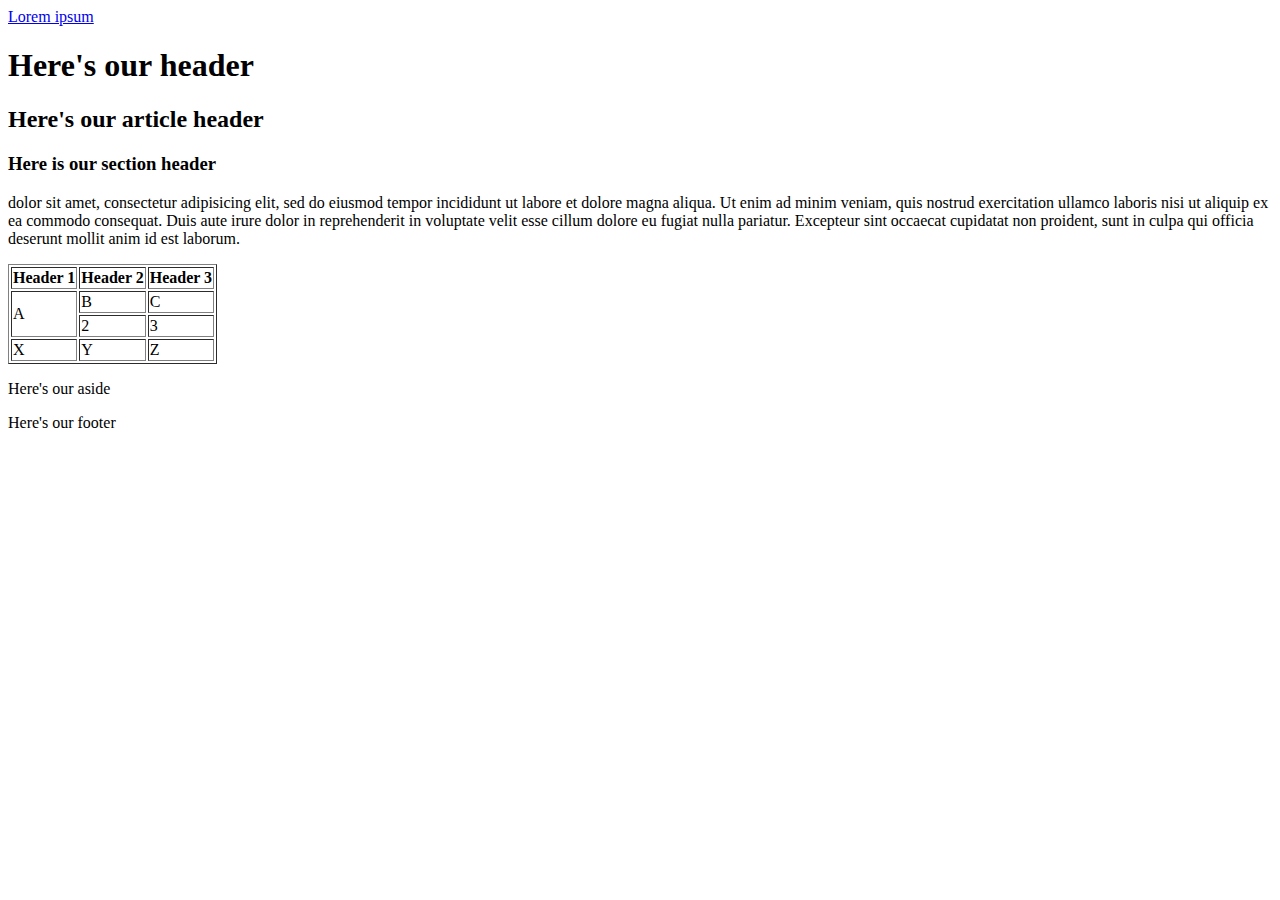
<file: html/gps/index.html>
<!DOCTYPE html>
<html>
<head>
  <title>GPS 1.2</title>
</head>
<body>
  <nav><a href="jdjldkfj">Lorem ipsum</a></nav>
  <header>
    <h1>Here's our header</h1>
  </header>
  <main>
    <article>
      <H2>Here's our article header</H2>
      <section>
        <h3>Here is our section header</h3>
        <p>dolor sit amet, consectetur adipisicing elit, sed do eiusmod
        tempor incididunt ut labore et dolore magna aliqua. Ut enim ad minim veniam,
        quis nostrud exercitation ullamco laboris nisi ut   aliquip ex ea commodo
        consequat. Duis aute irure dolor in reprehenderit in voluptate velit esse
        cillum dolore eu fugiat nulla pariatur. Excepteur sint occaecat cupidatat non
        proident, sunt in culpa qui officia deserunt mollit anim id est laborum.</p>
      </section>
    </article>
  </main>
  <table border="1">
    <tr>
      <th>Header 1</th>
      <th>Header 2</th>
      <th>Header 3</th>
    </tr>
    <tr>
      <td rowspan="2">A</td>
      <td>B</td>
      <td>C</td>
    </tr>
    <tr>
      <td>2</td>
      <td>3</td>
    </tr>
    <tr>
      <td>X</td>
      <td>Y</td>
      <td>Z</td>
    </tr>
  </table>
  <aside>
    <p>Here's our aside</p>
  </aside>
  <footer>
    <p>Here's our footer</p>
  </footer>
</body>
</html>

<!--
1. HTML5 semantic tags are purely organizational NOT aesthetic and they help to organize a page to make it more user friendly for computer software common among differently-abled communities. I think that they are all pretty useful, but I like the breakdown of main-article-section because it makes my HTML feel and look more organized to my eyes.
2. The browser reads down the page, top to bottom.
3. Snippets! I learned that sublime actually already has a lot of snippets to use. Before now I had been typing in all the opening and closing tags and now I'm VERY happy to be able to just tab over and have it autofill. I think I will create more snippets at a later date, but for my scope and what I am learning right now, I think sublime already has all the snippets I would need to use.
4. The organization of the semantic elements took me a second to understand, specifically which elements needed to be wrapped in parent elements and which ones could stand on their own. I've done some researching on my own to answer most of the questions, but I think just seeing them used, and practicing using them, is really gonna drive the point home.
 -->
</file>
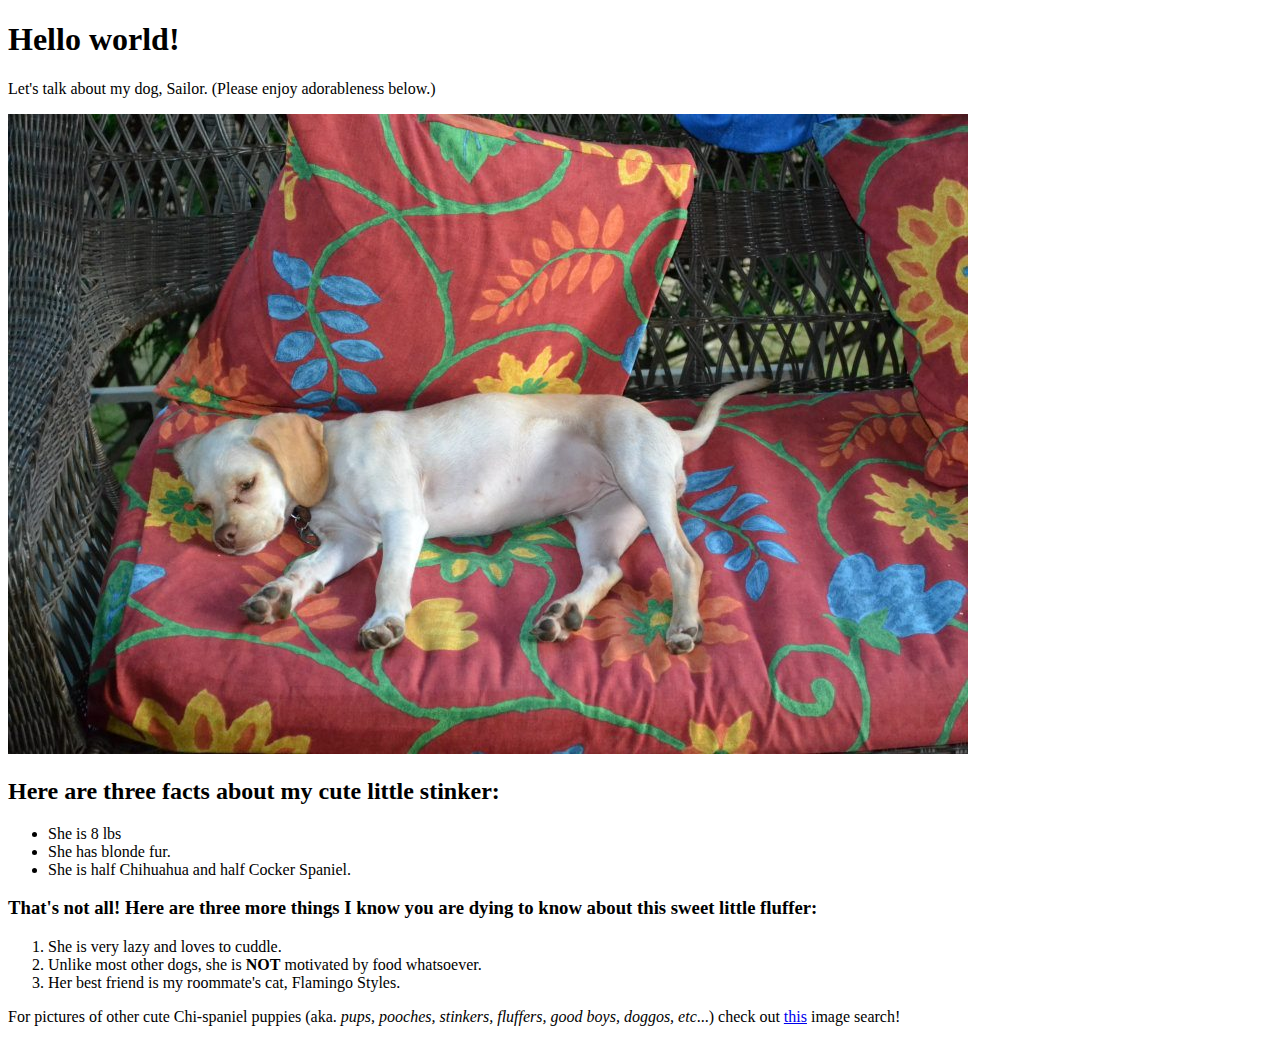
<file: html/web_basics/index.html>
<!DOCTYPE html>
<html>
<head>
  <title>Meet Sailor the dog.</title>
</head>
<body>
  <h1>Hello world!</h1>
  <p>Let's talk about my dog, Sailor. (Please enjoy adorableness below.)</p>
  <img src="sailor.jpg" alt="Sailor">
  <h2>Here are three facts about my cute little stinker:</h2>
  <ul>
    <li>She is 8 lbs</li>
    <li>She has blonde fur.</li>
    <li>She is half Chihuahua and half Cocker Spaniel.</li>
  </ul>
  <h3>That's not all! Here are three more things I know you are dying to know about this sweet little fluffer:</h3>
  <ol>
    <li>She is very lazy and loves to cuddle.</li>
    <li>Unlike most other dogs, she is <strong>NOT</strong> motivated by food whatsoever.</li>
    <li>Her best friend is my roommate's cat, Flamingo Styles.</li>
  </ol>
  <p>For pictures of other cute Chi-spaniel puppies (aka. <em>pups, pooches, stinkers, fluffers, good boys, doggos, etc</em>...) check out <a href="https://www.google.com/search?q=chihuahua+cocker+spaniel+mix&source=lnms&tbm=isch&sa=X&ved=0ahUKEwiQ2cLbqqXVAhVIxVQKHT94C9sQ_AUICigB&biw=915&bih=706">this</a> image search!</p>
</body>
</html>
</file>
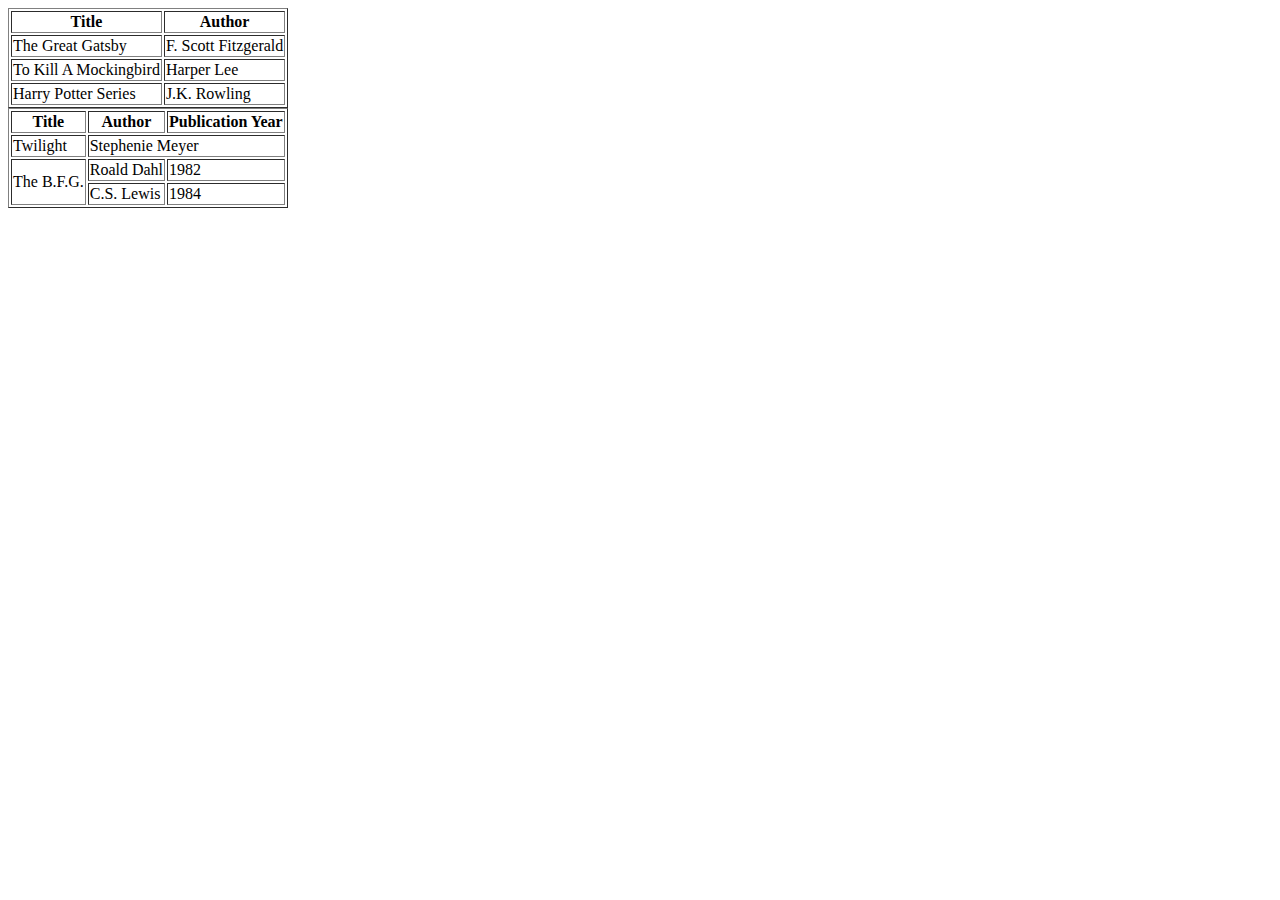
<file: html/table-practice.html>
<!DOCTYPE html>
<html>
<head>
  <title>Table Practice</title>
</head>
<body>
  <table border="1">
    <tr>
      <th>Title</th>
      <th>Author</th>
    </tr>
    <tr>
      <td>The Great Gatsby</td>
      <td>F. Scott Fitzgerald</td>
    </tr>
    <tr>
      <td>To Kill A Mockingbird</td>
      <td>Harper Lee</td>
    </tr>
    <tr>
      <td>Harry Potter Series</td>
      <td>J.K. Rowling</td>
    </tr>
  </table>
  <table border="1">
    <tr>
      <th>Title</th>
      <th>Author</th>
      <th>Publication Year</th>
    </tr>
    <tr>
      <td>Twilight</td>
      <td colspan="2">Stephenie Meyer</td>
    </tr>
    <tr>
      <td rowspan="2">The B.F.G.</td>
      <td>Roald Dahl</td>
      <td>1982</td>
    </tr>
    <tr>
      <td>C.S. Lewis</td>
      <td>1984</td>
    </tr>
  </table>
</body>
</html>
</file>
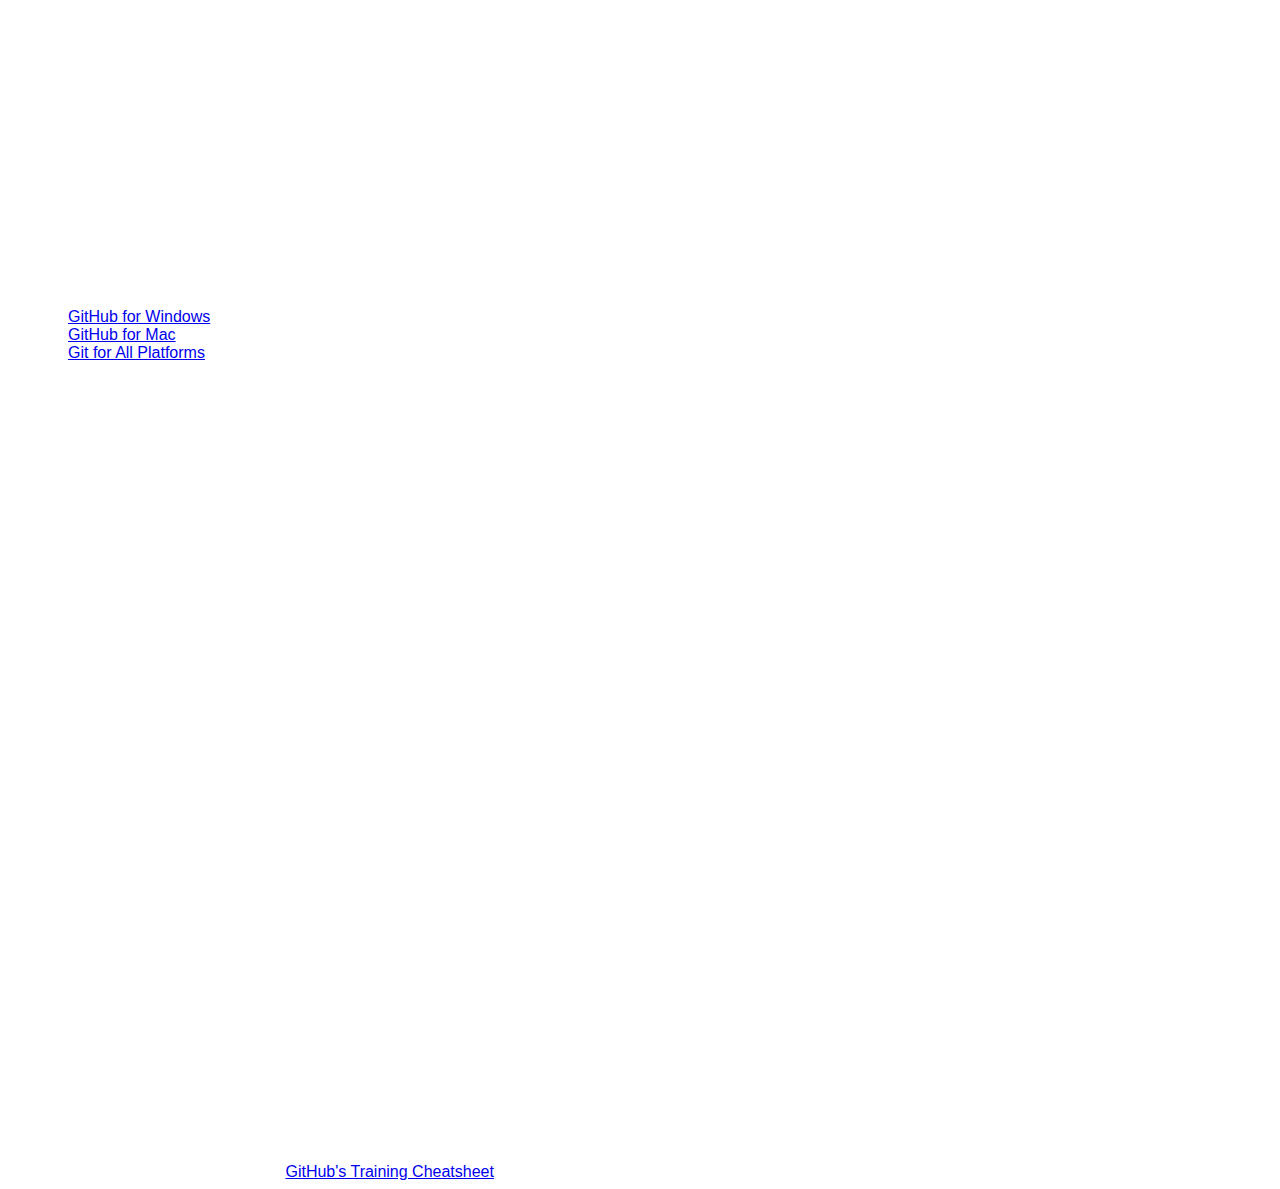
<file: css/gps/gps2-1.html>
<!--
Write your names here:
1. Peter Haley
2. (no pair)
We spent [1] hours on this challenge.
-->

<!-- This challenge uses HTML5 syntax that may not be available in all browsers (It works in Chrome and Safari, from my testing. (<details> and<summary>). -->

<!DOCTYPE html>
<html lang="en">
  <head>
    <meta charset="UTF-8">
    <link rel="stylesheet" type="text/css" href="gps2-1.css">
    <title>Git Cheat Sheet</title>
  </head>

  <body>
    <header>
      <h1>GitHub: Git Cheat Sheet</h1>
      <p>Git is the open source distributed version control system that
        facilitates GitHub activities on your laptop or desktop.
        This cheat sheet summarizes commonly used Git command line
        instructions for quick reference.</p>
    </header>

    <section class="column-1">
      <article>
        <h2>INSTALL GIT</h2>
        <p>GitHub provides desktop clients that include a graphical user
        interface for the most common repository actions and an automatically
        updating command line edition of Git for advanced scenarios.</p>
        <ul>
          <li><a href="https://windows.github.com">GitHub for Windows</a></li>
          <li><a href="https://mac.github.com">GitHub for Mac</a></li>
          <li><a href="http://git-scm.com">Git for All Platforms</a></li>
        </ul>

        Git distributions for Linux and POSIX systems are available on the
        official Git SCM web site.
      </article>

      <article>
        <h2>CONFIGURE TOOLING</h2>
        <p>Configure user information for all local repositories</p>
        <p> To see a summary of each command, click it.</p>

        <details>
          <summary><code>$ git config --global user.name "[name]"</code></summary>
          <p>Sets the name you want attached to your commit transactions</p>
        </details>

        <details>
          <summary><code>$ git config --global user.email "[email address]"</code></summary>
          <p>Sets the email you want atached to your commit transactions</p>
        </details>

        <details>
          <summary><code>$ git config --global color.ui auto</code></summary>
          <p>Enables helpful colorization of command line output</p>
        </details>
      </article>

      <article>
        <h2>CREATE REPOSITORIES</h2>
        <p>Start a new repository or obtain one from an existing URL</p>

        <details>
          <summary><code>$ git init [project-name]</code></summary>
          <p>Creates a new local repository with the specified name</p>
        </details>

        <details>
          <summary><code>$ git clone [url]</code></summary>
          <p>Downloads a project and its entire version history</p>
        </details>
      </article>

      <article>
        <h2>MAKE CHANGES</h2>
        <p>Review edits and craft a commit transaction</p>

        <details>
          <summary><code>$ git status</code></summary>
          <p>Lists all new or modified files to be committed</p>
        </details>

        <details>
          <summary><code>$ git add [file]</code></summary>
          <p>Snapshots the file in preparation for versioning</p>
        </details>

        <details>
          <summary><code>$ git reset [file]</code></summary>
          <p>Unstages the file, but preserve its contents</p>
        </details>

        <details>
          <summary><code>$ git diff</code></summary>
          <p>Shows file differences not yet staged</p>
        </details>

        <details>
          <summary><code>$ git diff --staged</code></summary>
          <p>Shows file differences between staging and the last file version</p>
        </details>

        <details>
          <summary><code>$ git commit -m "[descriptive message]"</code></summary>
          <p>Records file snapshots permanently in version history</p>
        </details>
      </article>

      <article>
        <h2>GROUP CHANGES</h2>
        <p>Name a series of commits and combine completed efforts</p>

        <details>
          <summary><code>$ git branch</code></summary>
          <p>Lists all local branches in the current repository</p>
        </details>

        <details>
          <summary><code>$ git branch [branch-name]</code></summary>
          <p>Creates a new branch</p>
        </details>

        <details>
          <summary><code>$ git checkout [branch-name]</code></summary>
          <p>Switches to the specified branch and updates the working directory</p>
        </details>

        <details>
          <summary><code>$ git merge [branch]</code></summary>
          <p>Combines the specified branch’s history into the current branch</p>
        </details>

        <details>
          <summary><code>$ git branch -d [branch-name]</code></summary>
          <p>Deletes the specified branch</p>
        </details>
      </article>
    </section>

    <section class="column-2">
      <article>
        <h2>REFACTOR FILENAMES</h2>
        <p>Relocate and remove versioned files</p>

        <details>
          <summary><code>$ git rm [file]</code></summary>
          <p>Deletes the file from the working directory and stages the deletion</p>
        </details>

        <details>
          <summary><code>$ git rm --cached [file]</code></summary>
          <p>Removes the file from version control but preserves the file locally</p>
        </details>

        <details>
          <summary><code>$ git mv [file-original] [file-renamed]</code></summary>
          <p>Changes the file name and prepares it for commit</p>
        </details>
      </article>

      <article>
        <h2>SUPPRESS TRACKING</h2>
        <p>Exclude temporary files and paths</p>

        <details>
          <summary><code>*.log
                    build/
                    temp-*
          </code></summary>
          <p>A text file named .gitignore suppresses accidental versioning of files and paths matching the specified paterns</p>
        </details>

        <details>
          <summary><code>$ git ls-files --other --ignored --exclude-standard</code></summary>
          <p>Lists all ignored files in this project</p>
        </details>
      </article>

      <article>
        <h2>SAVE FRAGMENTS</h2>
        <p>Shelve and restore incomplete changes</p>

        <details>
          <summary><code>$ git stash</code></summary>
          <p>Temporarily stores all modified tracked files</p>
        </details>

        <details>
          <summary><code>$ git stash list</code>Lists all stashed changesets</summary>
          <p></p>
        </details>

        <details>
          <summary><code>$ git stash pop</code></summary>
          <p>Restores the most recently stashed files</p>
        </details>

        <details>
          <summary><code>$ git stash drop</code></summary>
          <p>Discards the most recently stashed changeset</p>
        </details>

      </article>

      <article>
        <h2>REVIEW HISTORY</h2>
        <p>Browse and inspect the evolution of project files</p>

        <details>
          <summary><code>$ git log</code></summary>
          <p>Lists version history for the current branch</p>
        </details>

        <details>
          <summary><code>$ git log --follow [file]</code></summary>
          <p>Lists version history for a file, including renames</p>
        </details>

        <details>
          <summary><code>$ git diff [first-branch]...[second-branch]</code></summary>
          <p>Shows content differences between two branches</p>
        </details>

        <details>
          <summary><code>$ git show [commit]</code></summary>
          <p>Outputs metadata and content changes of the specified commit</p>
        </details>
      </article>

      <article>
        <h2>REDO COMMITS</h2>
        <p>Erase mistakes and craft replacement history</p>

        <details>
          <summary><code>$ git reset [commit]</code></summary>
          <p>Undoes all commits after [commit], preserving changes locally</p>
        </details>

        <details>
          <summary><code>$ git reset --hard [commit]</code></summary>
          <p>Discards all history and changes back to the specified commit</p>
        </details>
      </article>

      <article>
        <h2>SYNCHRONIZE CHANGES</h2>
        <p>Register a repository bookmark and exchange version history</p>

        <details>
          <summary><code>$ git fetch [bookmark]</code></summary>
          <p>Downloads all history from the repository bookmark</p>
        </details>

        <details>
          <summary><code>$ git merge [bookmark]/[branch]</code></summary>
          <p>Combines bookmark’s branch into current local branch</p>
        </details>

        <details>
          <summary><code>$ git push [alias] [branch]</code></summary>
          <p>Uploads all local branch commits to GitHub</p>
        </details>

        <details>
          <summary><code>$ git pull</code></summary>
          <p>Downloads bookmark history and incorporates changes</p>
        </details>
      </article>
    </section>

    <footer>
      This information is copied directly from <a href="https://training.github.com/kit/downloads/github-git-cheat-sheet.pdf">GitHub's Training Cheatsheet</a>.
    </footer>
  <!-- Reflection: I feel way better about my CSS positioning after this GPS. The final peer pairing session on CSS last week was very challenging for me and my pair and it took us the majority of our session to figure out how to position everything and I was getting a little frustrated, but today was much smoother. I just need to keep practicing and getting a feel for the layouts and what the different displays and positions do. I feel pretty confident and competent with HTML and CSS, there is always more to learn, but I think I've got a good handle on the basics! -->
  </body>
</html>
</file>
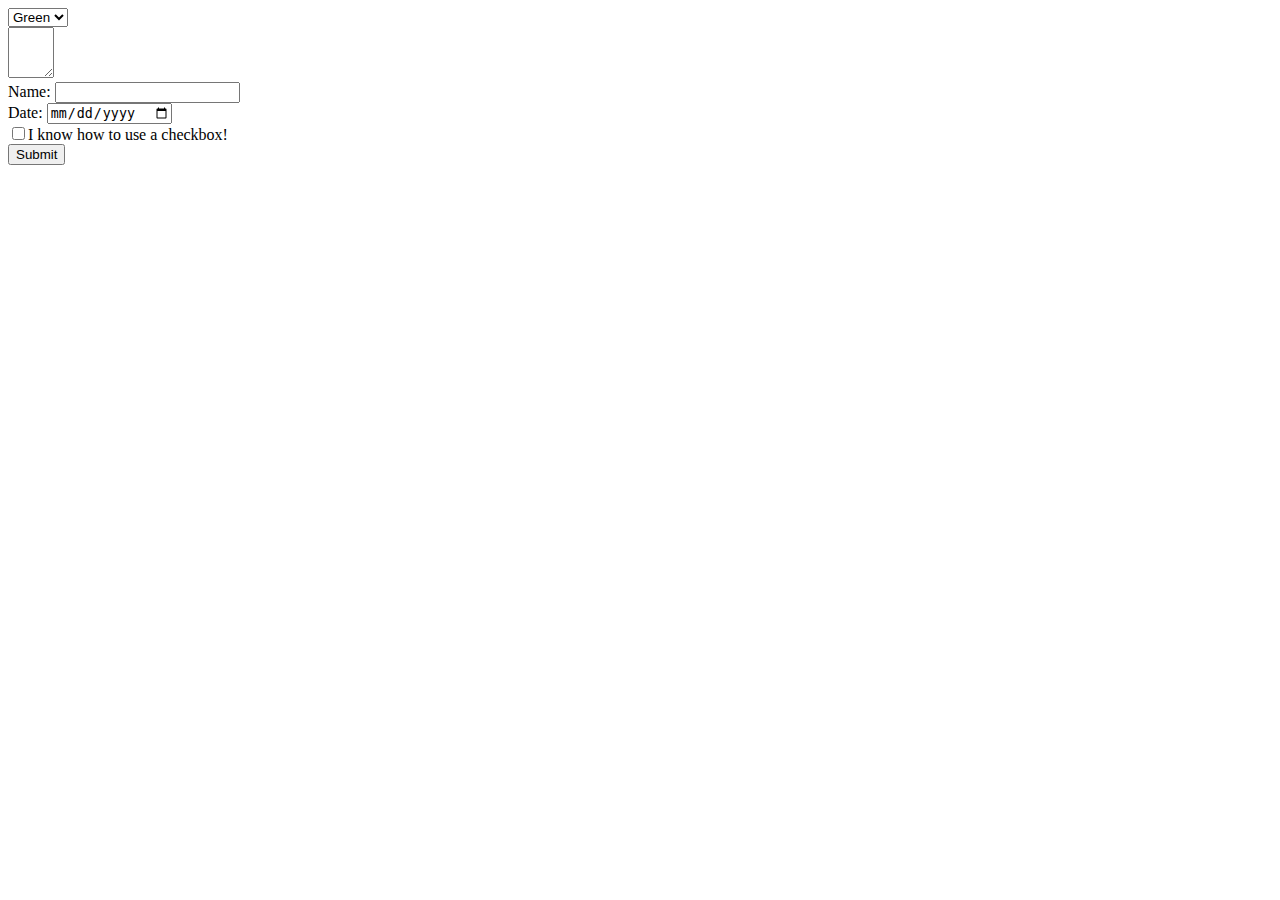
<file: html/forms/practice-form.html>
<!DOCTYPE html>
<html>
<head>
  <title>Build a Form</title>
</head>
<body>
  <form name="practiceform" action="success.html" method="post">
  <div>
    <select name="colors">
      <option value="green">Green</option>
      <option value="blue">Blue</option>
      <option value="red">Red</option>
    </select>
  </div>
  <div>
    <textarea rows="3" cols="3"></textarea>
  </div>
  <div>
    <label>Name:</label>
    <input type="text" name="firstname">
  </div>
  <div>
    <label>Date:</label>
    <input type="date" name="date">
  </div>
  <div>
    <input type="checkbox" name="checkbox" value="agree">I know how to use a checkbox!
  </div>
  <button type="submit">Submit</button>
  </form>
</body>
</html>
</file>
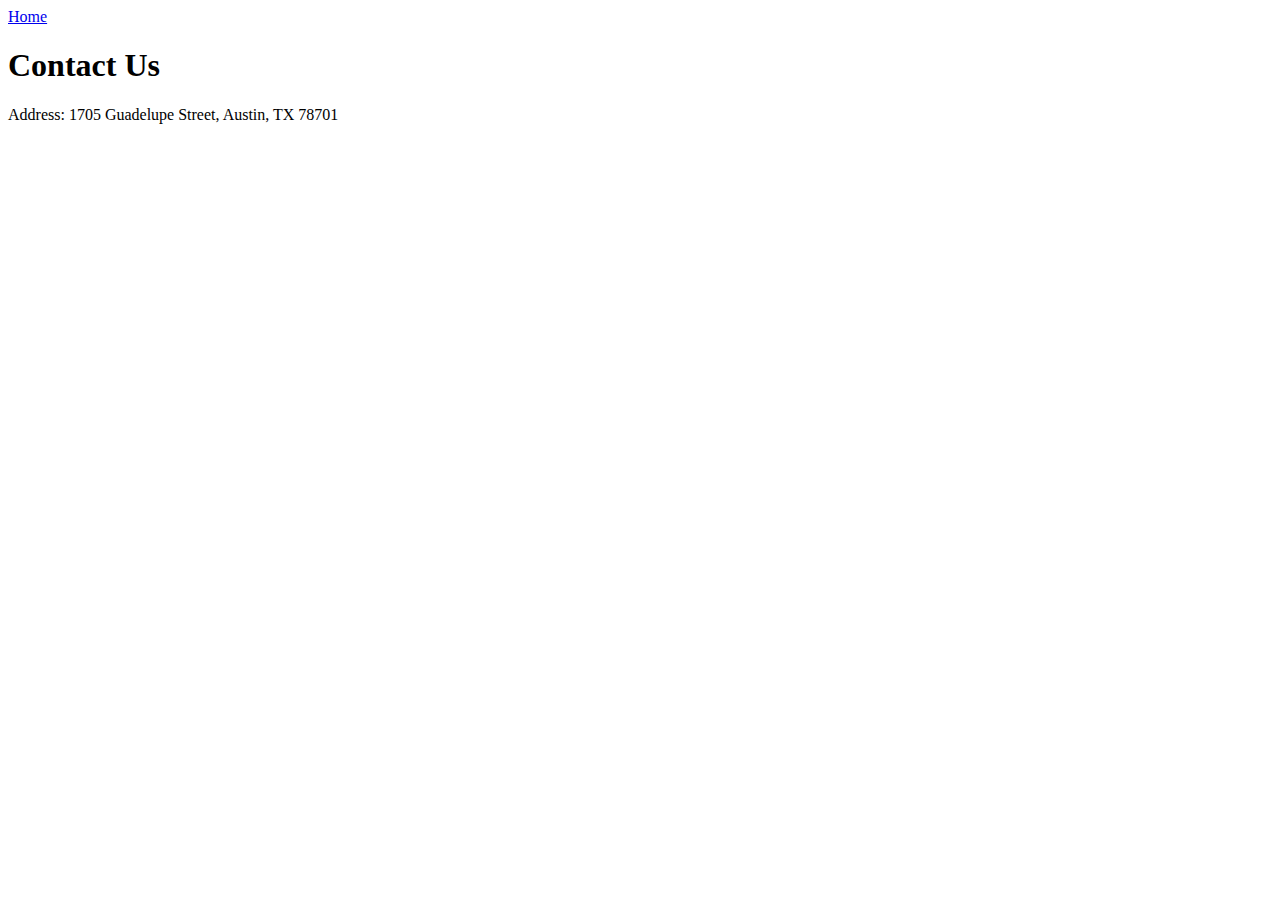
<file: html/moon_bootz/contact.html>
<!DOCTYPE html>
<html>
<head>
  <title>Contact</title>
</head>
<body>
  <header><a href="index.html">Home</a></header>
  <h1>Contact Us</h1>
  <p>Address: 1705 Guadelupe Street, Austin, TX 78701</p>
</body>
</html>
</file>
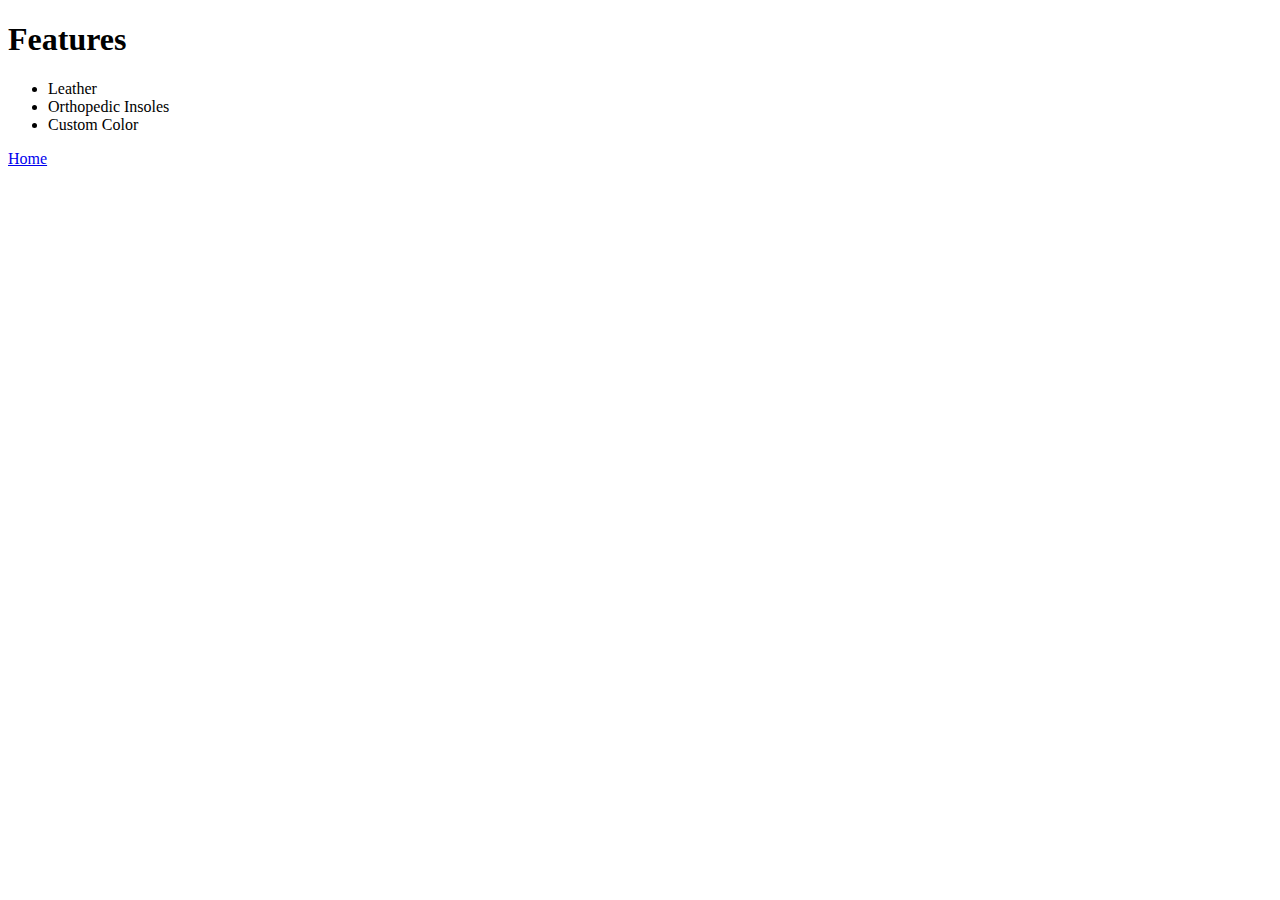
<file: html/moon_bootz/product_details.html>
<!DOCTYPE html>
<html>
<head>
  <title>Product Details</title>
</head>
<body>
  <h1>Features</h1>
  <ul>
    <li>Leather</li>
    <li>Orthopedic Insoles</li>
    <li>Custom Color</li>
  </ul>
  <footer><a href="index.html">Home</a></footer>
</body>
</html>
</file>
<file: css/gps/gps2-1.css>
section {
  width: 40%;
  display: inline-block;
  vertical-align: top;
  padding: 20px;
  box-sizing: border-box;
}

body {
  background-image: url(https://static.pexels.com/photos/158163/clouds-cloudporn-weather-lookup-158163.jpeg);
  background-repeat: no-repeat;
  background-size: cover;
  color: white;
  font-family: helvetica;
}

a:hover {
  color: purple;
}

li {
  list-style-type: square;
}
</file>
